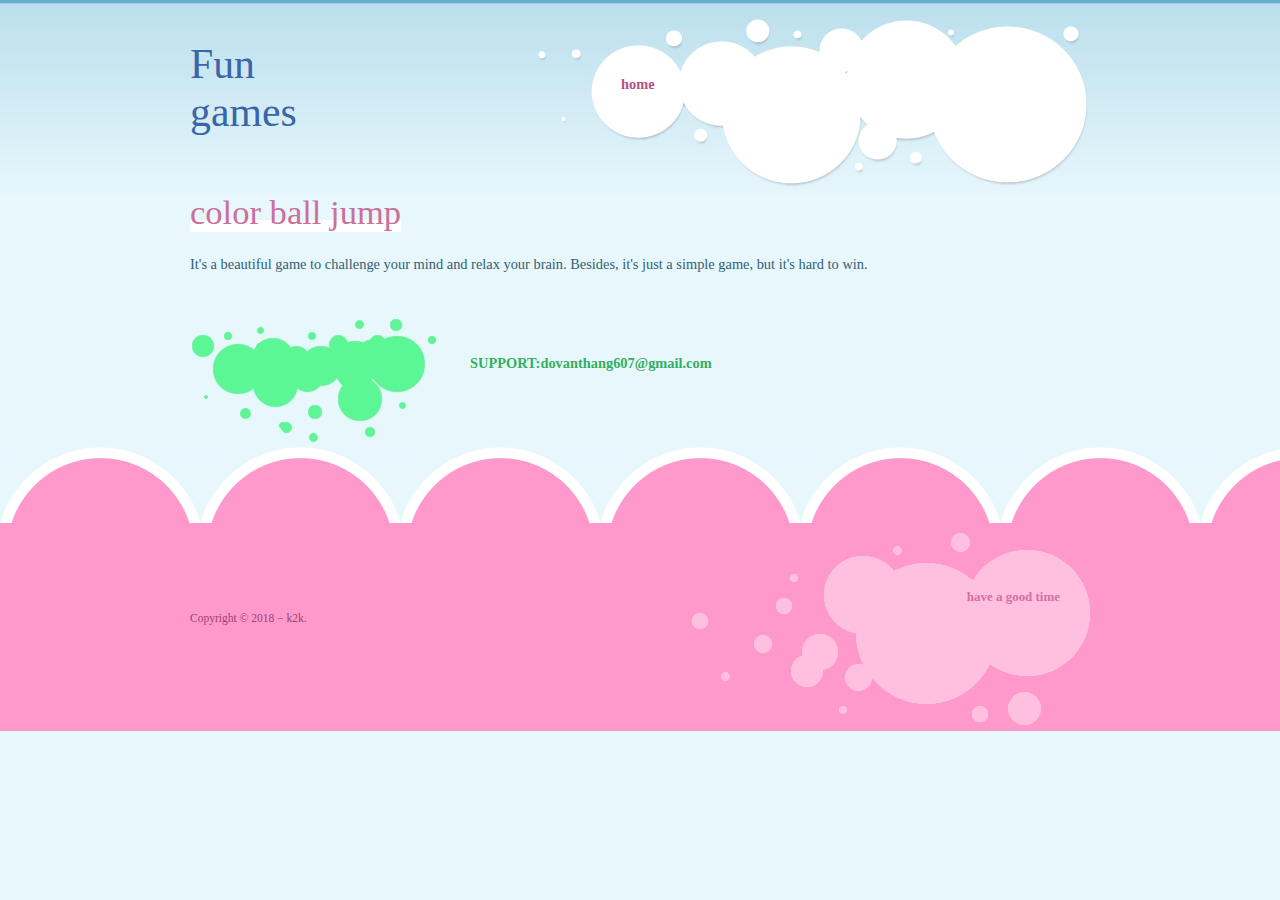
<file: games/index.html>
<!DOCTYPE html PUBLIC "-//W3C//DTD XHTML 1.0 Strict//EN" "http://www.w3.org/TR/xhtml1/DTD/xhtml1-strict.dtd">
<html xmlns="http://www.w3.org/1999/xhtml">
<head>
	<meta http-equiv="content-type" content="text/html; charset=UTF-8" />
	<meta name="description" content="Happy template" />
	<meta name="keywords" content="happy, template" />	
	<meta name="author" content="Luka Cvrk " />
	<link rel="stylesheet" href="css/main.css" type="text/css" />
	<title>Game</title>
</head><body>
	<div class="wrap">
		<h1 id="logo"><a href="#">Fun<br />games</a></h1>
		<ul id="menu">
			<li><a href="#">Home</a></li>
		</ul>
		
		<div id="text">
			<h2>Color Ball Jump</h2>
			<p>It's a beautiful game to challenge your mind and relax your brain. Besides, it's just a simple game, but it's hard to win.</p>
		</div>

		<div id="green_bubble">
			<p><a href="#">SUPPORT:dovanthang607@gmail.com</a></p>
		</div>
	</div>

	<div id="footer">
		<div class="wrap">
			<div id="bubble"><p>have a good time</p></div>
			<div id="copyright">
				<p>Copyright &copy; 2018 &minus; k2k. <a title="Awsome Web Templates" href="#"></a></p>
			</div>
			<div class="clear"></div>
		</div>
	</div>
</body>
</html>
</file>
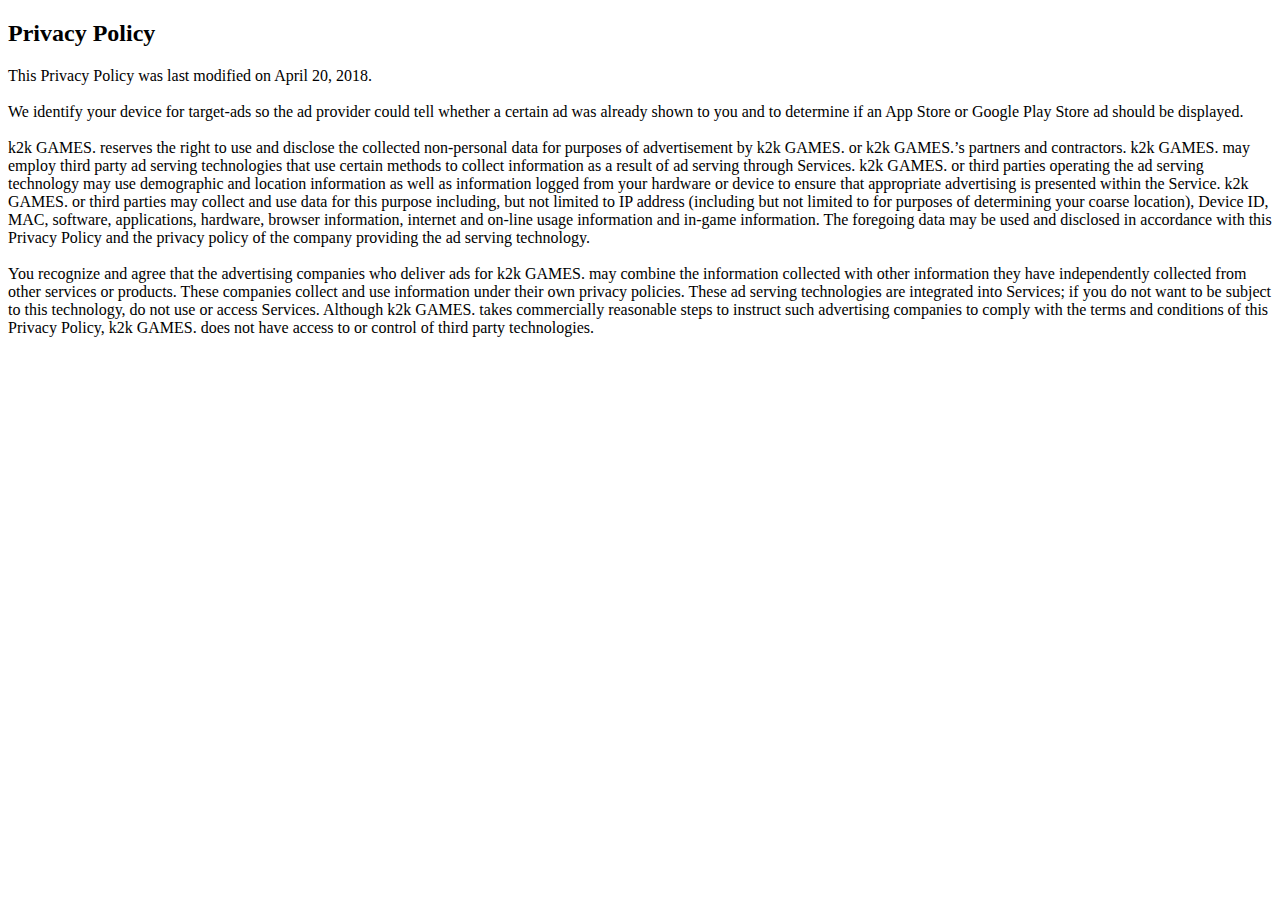
<file: games/privacy.html>
<!DOCTYPE html PUBLIC "-//W3C//DTD XHTML 1.0 Strict//EN" "http://www.w3.org/TR/xhtml1/DTD/xhtml1-strict.dtd">
<html xmlns="http://www.w3.org/1999/xhtml">
<head>
	<meta http-equiv="content-type" content="text/html; charset=UTF-8" />
	<meta name="description" content="Happy template" />
	<meta name="keywords" content="happy, template" />	
	<meta name="author" content="Luka Cvrk " />
	<title>Privacy Policy</title>
</head><body>
	<div class="wrap">
		<div id="text">
			<h2>Privacy Policy</h2>
			<p>
				This Privacy Policy was last modified on April 20, 2018.<br><br>We identify your device for target-ads so the ad provider could tell whether a certain ad was already shown to you and to determine if an App Store or Google Play Store ad should be displayed.<br><br>k2k GAMES. reserves the right to use and disclose the collected non-personal data for purposes of advertisement by k2k GAMES. or k2k GAMES.’s partners and contractors. k2k GAMES. may employ third party ad serving technologies that use certain methods to collect information as a result of ad serving through Services. k2k GAMES. or third parties operating the ad serving technology may use demographic and location information as well as information logged from your hardware or device to ensure that appropriate advertising is presented within the Service. k2k GAMES. or third parties may collect and use data for this purpose including, but not limited to IP address (including but not limited to for purposes of determining your coarse location), Device ID, MAC, software, applications, hardware, browser information, internet and on-line usage information and in-game information. The foregoing data may be used and disclosed in accordance with this Privacy Policy and the privacy policy of the company providing the ad serving technology.<br><br>You recognize and agree that the advertising companies who deliver ads for k2k GAMES. may combine the information collected with other information they have independently collected from other services or products. These companies collect and use information under their own privacy policies. These ad serving technologies are integrated into Services; if you do not want to be subject to this technology, do not use or access Services. Although k2k GAMES. takes commercially reasonable steps to instruct such advertising companies to comply with the terms and conditions of this Privacy Policy, k2k GAMES. does not have access to or control of third party technologies.</p>
		</div>
	</div>
</body>
</html>
</file>
<file: games/css/main.css>
/*
	project: happy template
	author: luka cvrk (www.moobnn.com)
*/
*{margin:0;padding:0;}:focus,:active {outline:0}ul,ol{list-style:none}h1,h2,h3,h4,h5,h6,pre,code {font-size:1em;}a img{border:0} 
body { font: .9em Georgia, "Times New Roman", Arial, Sans-Serif; background: #E8F7FC url(../images/bg.jpg) repeat-x; color: #306172; }
a { color: #3A65A8; text-decoration: none; }
h1 { font-size: 2.9em; font-weight: normal; }
h2 { float: left; text-transform: lowercase; clear: both; font-size: 2.4em; margin: 0 0 20px; font-weight: normal; color: #CB6F9C; background: url(../images/h2bg.jpg) repeat-x bottom; }
p  { clear: both; margin: 5px 0 15px; line-height: 1.7em; }
.clear { clear: both; }

.wrap { margin: 0 auto; width: 900px; }
#logo { float: left; margin: 40px 0 0; }
#menu { text-transform: lowercase; float: right; height: 120px; padding: 73px 0 0 98px; width: 475px; background: url(../images/white_bubbles.jpg) no-repeat top right; }
	#menu li { display: inline; }
		#menu li a { float: left; padding: 3px 6px; margin: 0 20px 0 0; font-weight: bold; color: #B25281;  }
		#menu li a:hover, #menu li a.current { background: #EDD3E0; }

#text { clear: both; margin: 0 0 40px; }

#green_bubble { padding: 30px 0 68px 280px; height: 30px; background: url(../images/green_bubbles.jpg) no-repeat center left; }
	#green_bubble a { color: #34AE61; font-weight: bold; margin: 0 30px 0 0; }

#footer { padding: 85px 0 5px 0; background: #FF99CB url(../images/bottom.jpg) repeat-x; }
	#copyright { float: left; margin: 80px 0 0; color: #9D436F; font-size: .8em; }
		#copyright p { margin: 0 0 5px; }
		#copyright a { color: #60183B; }
	#bubble { float: right;  font-size: .9em; font-weight: bold; color: #D46FA0; background: url(../images/pink_bubbles.jpg) no-repeat; width: 220px; height: 145px; padding: 52px 30px 0 150px; text-align: right; }
</file>
